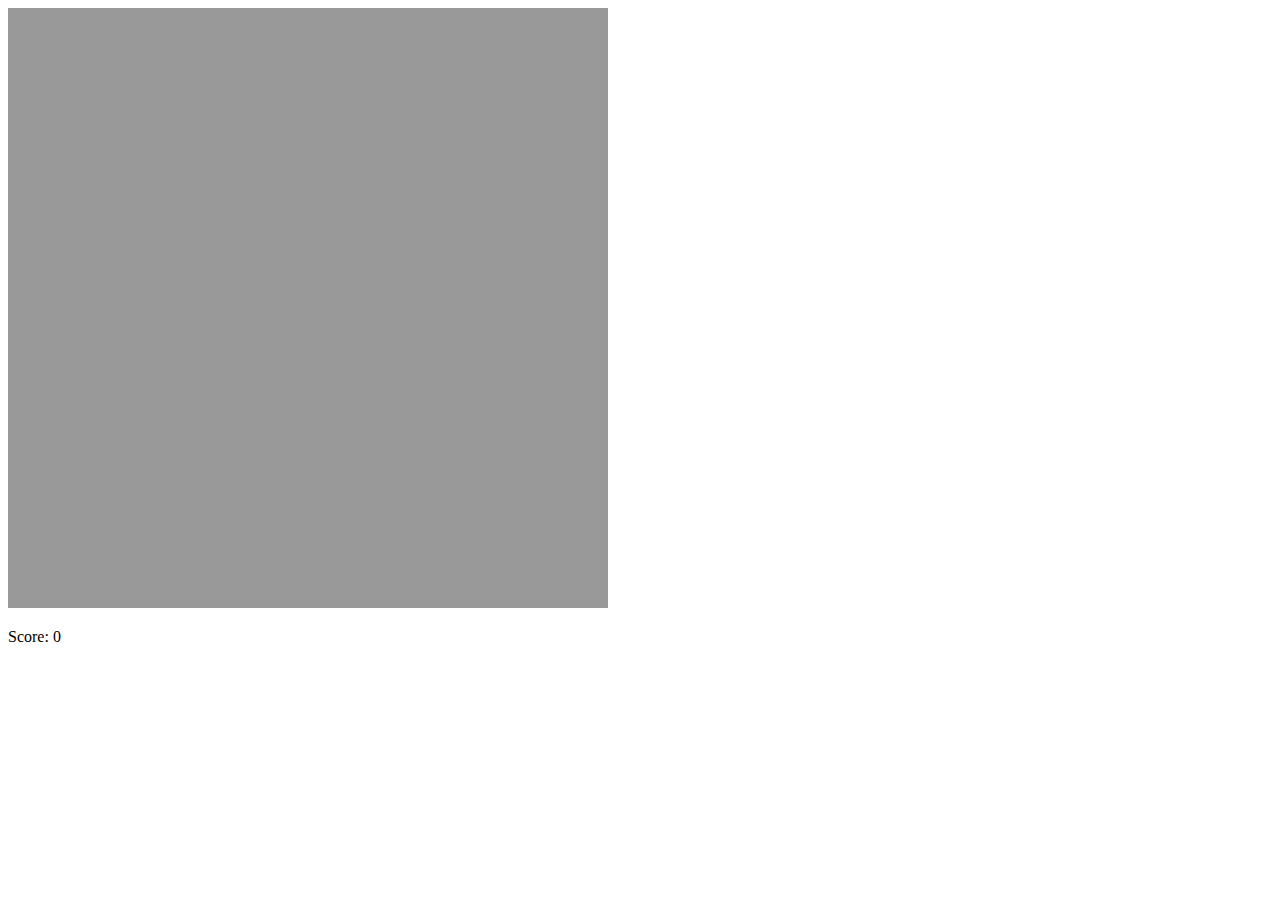
<file: assignment3.html>
<!DOCTYPE HTML>
<html>
<head>
  <title>Assignment 3</title>
  <script src="assignment3.js"></script>
</head>

<body>
  <canvas id="game" alt="Sprite Game" width=600 height=600></canvas>
  <p id="score"> Score: 0</p>
</body>
</html>
</file>
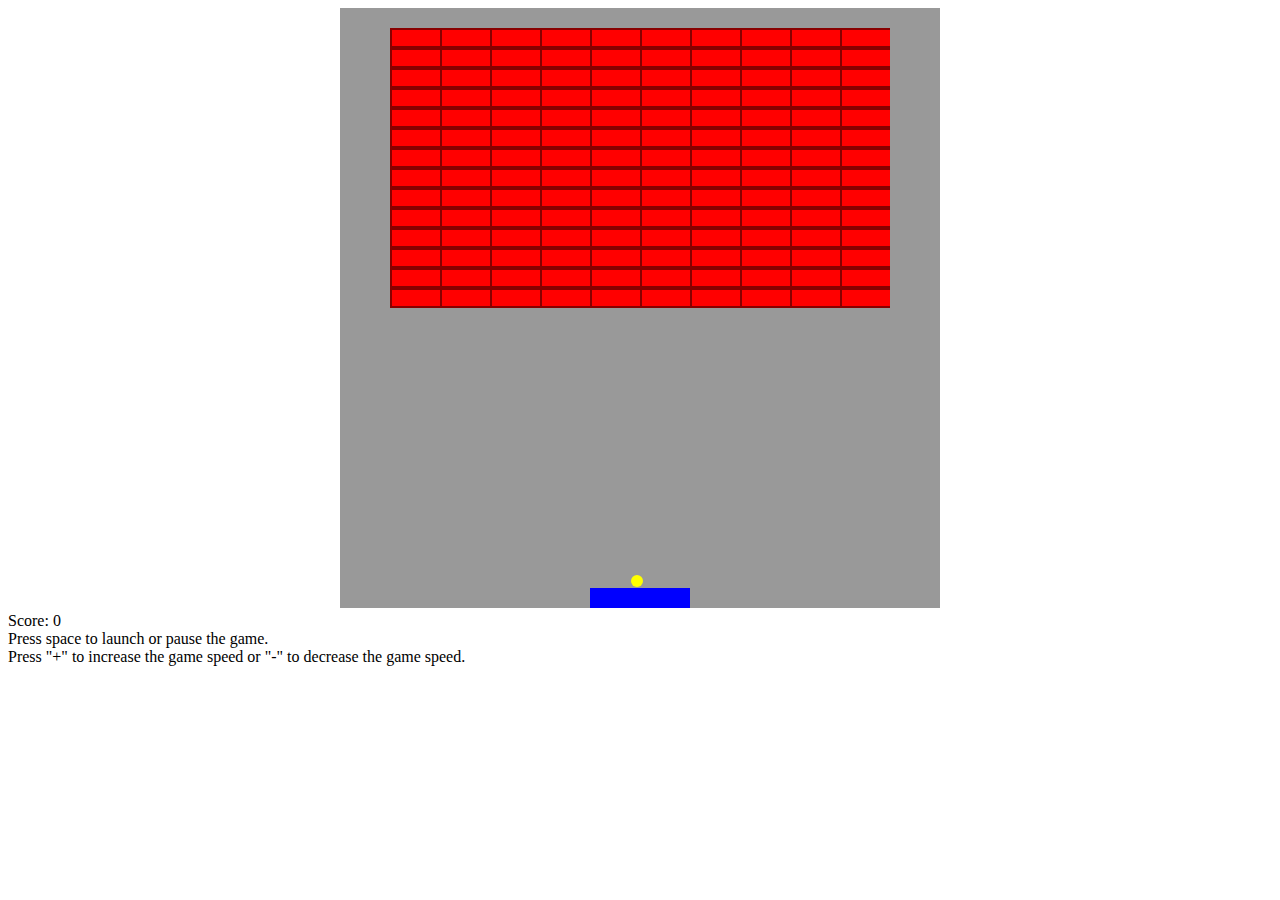
<file: breakout.html>
<!DOCTYPE HTML>
<html>
<head>
	<script src="breakout.js"></script>
	<title>JSLabs</title>
</head>
<body>
<div class="main">
	<div id="canvasHolder" align="center">
		<canvas id="canvas" width=600 height=600 alt="Breakout"></canvas>
	</div>

	<div id="scoreDiv">
		Score: 0
	</div>

	<div class="canvasAnnote">
		Press <span class="keyComb">space</span> to launch or pause the game.<br>
		Press "<span class="keyComb">+</span>" to increase the game speed or "<span class="keyComb">-</span>" to decrease the game speed.<br>
	</div>
</div>
</body>
</html>
</file>
